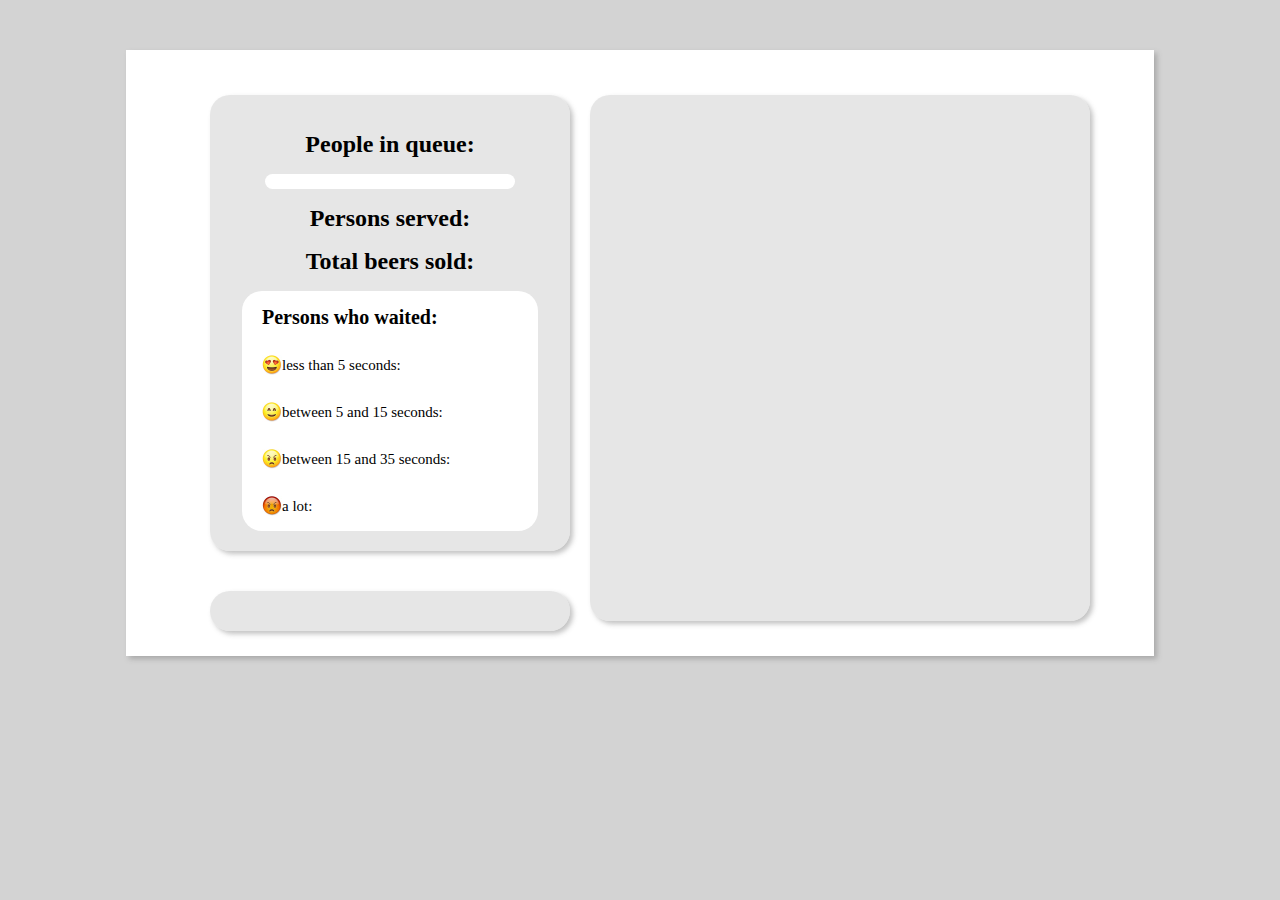
<file: index.html>
<!DOCTYPE html>
<html lang="en">
<head>
    <meta charset="UTF-8">
    <meta name="viewport" content="width=device-width, initial-scale=1.0">
    <meta http-equiv="X-UA-Compatible" content="ie=edge">
    <title>FooBar</title>
    <script src="data.js"></script>
    <link rel="stylesheet" href="style_queue.css">
    <link rel="stylesheet" href="style_kegs.css">
    <link rel="stylesheet" href="style_taps.css">
    <link rel="stylesheet" href="style_top.css">
    <link rel="stylesheet" href="style.css">
</head>
<body>
    <div id="content">
        <div id="content_status_persons">      
            <h1 id="queue">People in queue: <span></span></h1>
            <div id="bar">
                <div id="toplayer">
                    <div id="colored"></div>
                </div>
            </div>
            <h1 id="served">Persons served: <span></span></h1>
            <h1 id="beersSold">Total beers sold: <span></span></h1>
            <div id="timeStatistics">
                <h1>Persons who waited:</h1>
                <img src="images/emojis/emoji_inlove.jpg" alt="" srcset=""><p id="lessThan5">less than 5 seconds: <span></span></p><br>
                <img src="images/emojis/emoji_happy.jpg" alt="" srcset=""><p id="between5and15">between 5 and 15 seconds: <span></span></p><br>
                <img src="images/emojis/emoji_angry.jpg" alt="" srcset=""><p id="between15and35">between 15 and 35 seconds: <span></span></p><br>
                <img src="images/emojis/emoji_angry_red.jpg" alt="" srcset=""><p id="aLot">a lot: <span></span></p>
            </div>
            
        </div> 

        <div id="kegs">
        </div>
        
        <div id="taps">
        </div>

        <div id="tops">
        </div>
        
    </div>

    <template id="bartenderTemplate">
        <div class="bartender">
            <div class="bartending">
                <p><span id=bartenderNameSpan></span>'s status:<br><span id="bartenderStatusSpan"></span></p>
                <img class="tap" src="/images/icons/bartender_working.jpg">
            </div>
        </div>
    </template>

    <template id="kegTemplate">
        <div class="keg">
            <div class="kegimg">
                    <img class="fullkeg" src="/images/kegs/untitled_keg.png">
                    <p>Liters left in the keg: <span></span>L</p>
            </div>
        </div>
    </template>

    <template id="topTemplate">
            <div class="top">
                <div class="outerTopBar">
                        <p class="topInfoDiv"><span class="beerNameSpan"></span>: <span class="beersSoldSpan"> beers sold</span></p>
                    <!-- <p><span class="beerPercentageSpan"></span>%</p> -->
                    <div class="topBar"></div>
                </div>
            </div>  
    </template>

    <script src="main.js"></script>
</body>
</html>
</file>
<file: style_queue.css>
#content_status_persons{
    background-color: rgba(212, 212, 212, 0.582);
    width: 80%;
    padding: 20px;
    text-align: center;
    margin: 20px auto;   
    border-radius: 20px;
    box-shadow: 3px 3px 5px rgba(122, 122, 122, 0.452);
    font-size: 12px;
    grid-area: qu;
}

#bar{
    width: 50vw;
    height: 15px;
    background-color: rgb(255, 255, 255);
    margin-bottom: 2px;
    border-radius: 10px;
    margin-left: auto;
    margin-right: auto;
}

#toplayer{
    height: 15px;
    overflow: hidden;
    border-radius: 10px;
    transition-duration: 1s;
    width: 0%;
}

#colored{
    width: 50vw;
    height: 15px;
    background: linear-gradient(-90deg, red, yellow, rgb(5, 206, 5), rgb(57, 139, 247));
    display: block;
}

@media(min-width: 640px){
    
    #bar{
        width: 25vw;
    }

    #colored{
        width: 25vw;
    }
}

@media(min-width: 840px){
    
    #bar{
        width: 250px;
    }

    #colored{
        width: 250px;
    }
}
</file>
<file: style_kegs.css>
.kegimg{
    width: 70%;
    margin-left: auto;
    margin-right: auto;
    background-repeat: no-repeat;
    background-size: 100%;
    display: inline-block;
    background-image: url(images/kegs/untitled_keg.png);  
}

.fullkeg{
    width: 100%;
    margin-bottom: 20px;
    transition-duration: 1s;
    clip-path: inset(80% 0px 0px 0px);
}

#kegs{
    background-color: rgba(212, 212, 212, 0.582);
    width: 100%;
    text-align: center;
    margin-top: 20px;
    border-radius: 20px;
    box-shadow: 3px 3px 5px rgba(122, 122, 122, 0.452);
    display: inline-block;
    grid-area: kg;
    overflow: auto;
    height: 100%;
    margin-bottom: 30px;
}

#kegs::-webkit-scrollbar{
    background-color: #e0e0e000;
    width: 10px;
    display: block;
}

#kegs::-webkit-scrollbar-button{
    display: block;
    background-color: #e0e0e000;
    border-radius: 100px;
}

#kegs::-webkit-scrollbar-track-piece{
    background-color: rgba(255, 0, 0, 0);
    border-radius: 100px;
}

#kegs::-webkit-scrollbar-thumb{
    background-color: rgba(250, 250, 250, 0.815);
}

#kegs::-webkit-scrollbar-thumb:hover{
    background-color: white;
}

@media(min-width: 640px){
    .keg{
        width: 220px;
        display: inline-block;
    }
}

@media(max-width: 639px){
    #kegs{
        height: 450px;
    }
}
</file>
<file: style_taps.css>
#taps{
    display: block;
    grid-area: tp;
    text-align: center;
}

.bartender{
    display: inline-block;
    width: 30%;
}

.bartender p{
    font-size: 15px;
}

.tap{
    width: 75%;
}
</file>
<file: style_top.css>
#tops{
    width: 80%;
    display: block;
    grid-area: tb;
    padding: 20px;
    background-color:  rgba(212, 212, 212, 0.582);
    box-shadow: 3px 3px 5px rgba(122, 122, 122, 0.452);
    margin-left: auto;
    margin-right: auto;
    margin-top: 20px;
    border-radius: 20px;
}

.top{
    display: inline-block;
    width: 100%;
    text-align: left;
    margin: auto;   
    font-size: 12px;
}

.topInfoDiv{
    display: inline-block;
    font-size: 14px;
    margin-left: 10%;
    margin-bottom: 3px;
}

.outerTopBar{
    display: block;    
    grid-area: bp;
    width: 80%;
    height: 20px;
    background-color: white;
    margin: auto;
    padding: 0;
    margin-left: 10%;
    text-align: left;
    border-radius: 20px;
}

.topBar{
    margin: auto;
    display: inline-block;    
    width: 50%;
    height: 20px;
    border-radius: 20px;
    background-color: rgb(187, 187, 187);
}

.outerTopBar p{
    position: absolute;
    text-indent: 30px;
    margin: 1px;
}
</file>
<file: style.css>
body{
    background-color: rgb(211, 211, 211);
    margin: 0;
    font-family: lato;
}

#content{
    background-color: white;
    margin-left: auto;
    margin-right: auto;
    box-shadow: 3px 3px 5px rgba(122, 122, 122, 0.452);
    display: grid;
    grid-template-columns: 1fr;
    grid-template-areas: 
        "qu"
        "tp"
        "kg"
        "tb";
    padding: 25px 5vw;
}

#timeStatistics{
    padding: 1px 20px;
    background-color: white;
    margin: auto;
    width: 80%;
    text-align: left;
    font-size: 15px;
    border-radius: 20px;
}

#timeStatistics h1{
    font-size: 20px;
}

#timeStatistics p{
    display: inline-block;
}

#timeStatistics img{
    width: 20px;
    display: inline-block;
    transform: translate(0px, 5px);
}

@media(min-width: 640px){
    #content{
        grid-template-columns: 1fr 1fr 1fr 1fr 1fr 1fr 1fr 1fr 1fr;
        grid-template-areas: 
            "qu qu qu qu kg kg kg kg kg"
            "tp tp tp tp kg kg kg kg kg"
            "tb tb tb tb kg kg kg kg kg"
            "tb tb tb tb . . . . .";
        padding: 25px 5vw;
    }
}

@media(min-width: 1100px){
    #content{
        margin-top: 50px;
        margin-bottom: 50px;
        width: 900px;
        grid-template-columns: 1fr 1fr 1fr 1fr 1fr 1fr 1fr 1fr 1fr;
        grid-template-areas: 
            "qu qu qu qu kg kg kg kg kg"
            "tp tp tp tp kg kg kg kg kg"
            "tb tb tb tb kg kg kg kg kg"
            "tb tb tb tb . . . . .";
        padding: 25px 5vw;
    }
}
</file>
